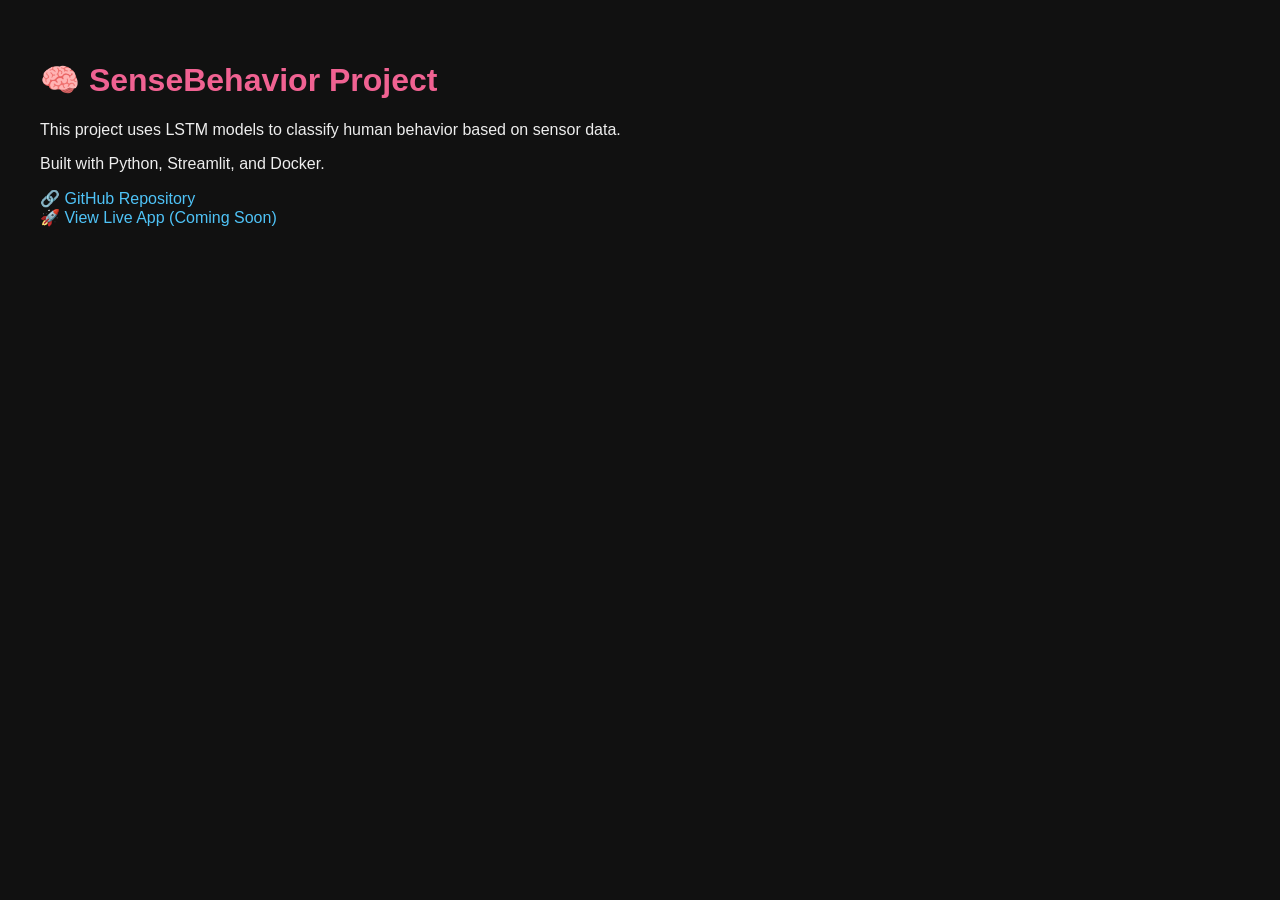
<file: docs/index.html>
<!DOCTYPE html>
<html lang="en">
<head>
  <meta charset="UTF-8">
  <title>SenseBehavior</title>
  <link rel="stylesheet" href="style.css">
</head>
<body>
  <h1>🧠 SenseBehavior Project</h1>
  <p>This project uses LSTM models to classify human behavior based on sensor data.</p>
  <p>Built with Python, Streamlit, and Docker.</p>
  <a href="https://github.com/SenseBehavior/SenseBehavior">🔗 GitHub Repository</a><br>
  <a href="https://streamlit.io/">🚀 View Live App (Coming Soon)</a>
</body>
</html>
</file>
<file: docs/style.css>
body {
  font-family: Arial, sans-serif;
  background-color: #111;
  color: #eee;
  padding: 2em;
}
a {
  color: #4fc3f7;
  text-decoration: none;
}
h1 {
  color: #f06292;
}
</file>
